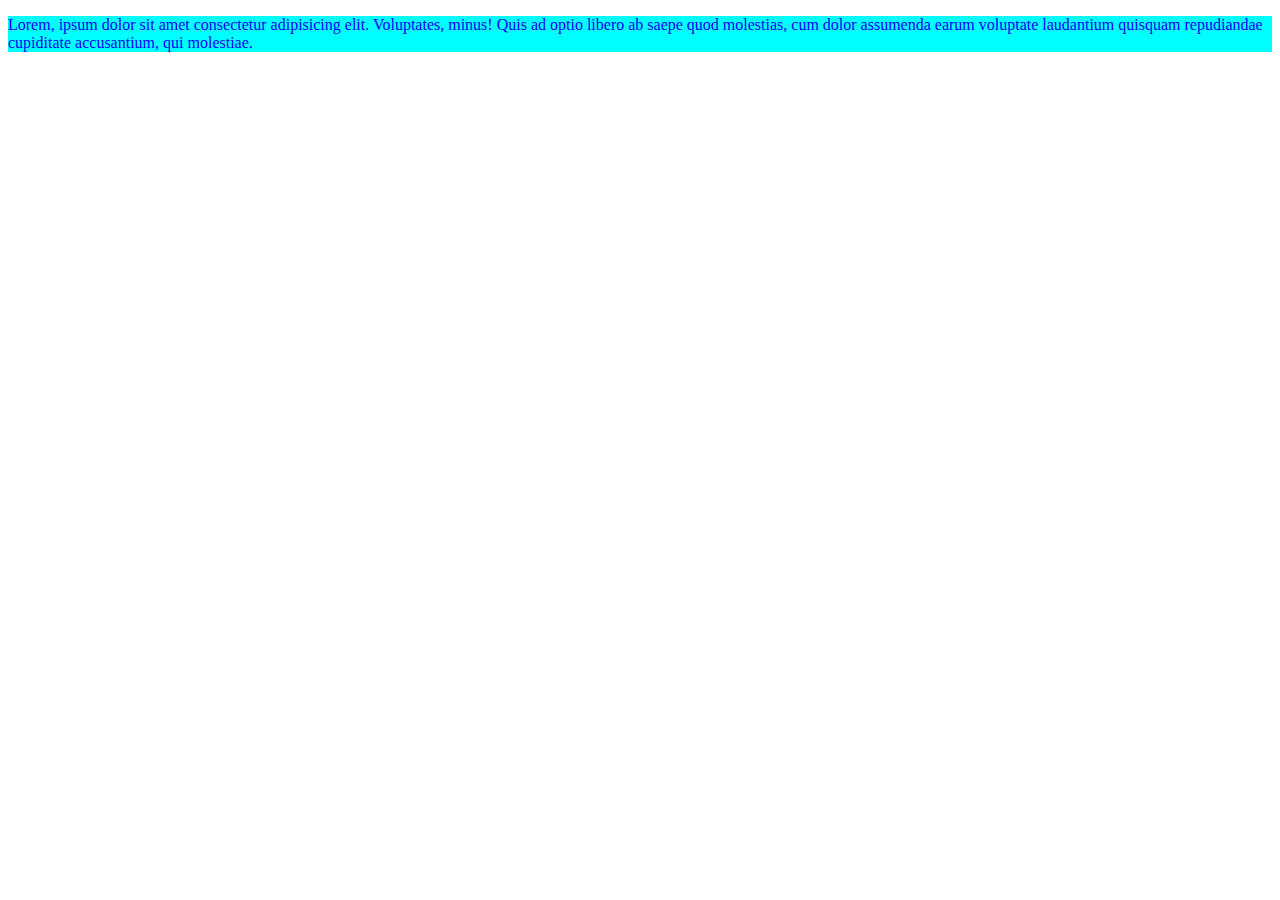
<file: CSS dersleri/index.html>
<!DOCTYPE html>
<html lang="en">
  <head>
    <meta charset="UTF-8" />
    <meta name="viewport" content="width=device-width, initial-scale=1.0" />
    <title>Document</title>
    <!--CSS i çağırma şekilleri 3 tanedir ve head in içinde çağırılır-->
    <!---1External CSS (harici stil sayfası)-->
    <!-- <link rel="stylesheet" href="styles.css" />-->
    <!--2) Internal CSS-->
    <!-- <style>
      p {
        background-color: aqua;
        color: blue;
      }
    </style> -->
    <!--3)Inline css ==> direk css i kullanacağım tag in içine yazmak-->
  </head>
  <body>
    <p style="background-color: aqua; color: blue">
      Lorem, ipsum dolor sit amet consectetur adipisicing elit. Voluptates,
      minus! Quis ad optio libero ab saepe quod molestias, cum dolor assumenda
      earum voluptate laudantium quisquam repudiandae cupiditate accusantium,
      qui molestiae.
    </p>
  </body>
</html>
</file>
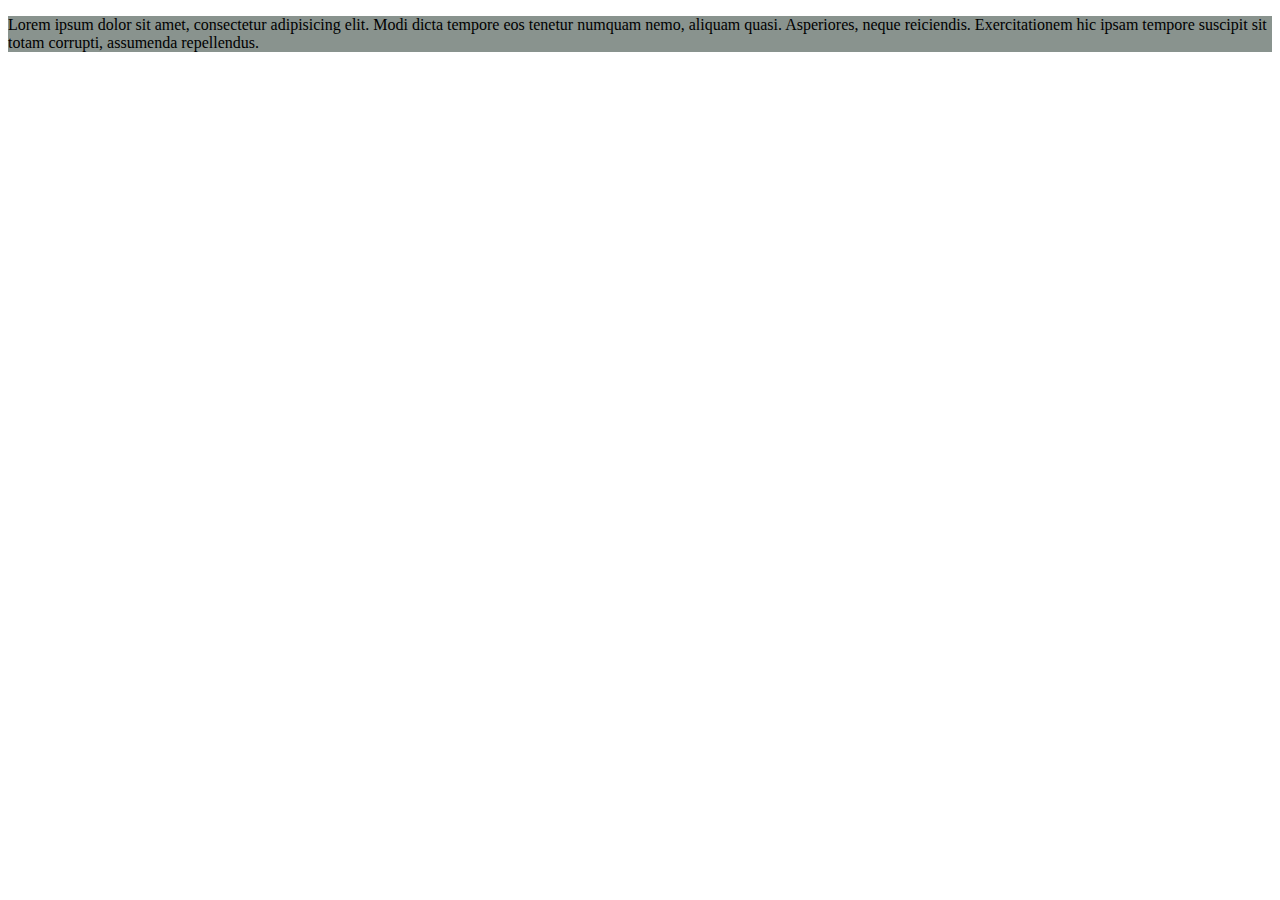
<file: CSS dersleri/renkler.html>
<!DOCTYPE html>
<html lang="tr">
  <head>
    <meta charset="UTF-8" />
    <meta name="viewport" content="width=device-width, initial-scale=1.0" />
    <title>Renkler</title>
    <style>
      #p1 {
        /* ÖN TANIMLI RENKLER İLE*/
        /* background-color: red; */

        /*RGB (RED,GREEN,BLUE) ile*/
        /*background-color: rgb(10, 50, 20);*/
        /* burda sırasıyla red,green,blue tolarını istiyor 0-255 arası */

        /*HEXADECIMAL*/
        /* background-color: #123456; */

        /* HSL (HUE,SATURATION,LIGHTNESS)/(RENK,DOYGUNLUK,AYDINLIK)*/
        /* background-color: hsl(50, 40%, 35%); */

        /*ALPHA ==>SEÇİLEN RENGİN OPAK MI SAYDAM MI OLMASINI BELİRLER*/
        background-color: rgba(
          20,
          40,
          30,
          0.5
        ); /*sondaki 1 tam getir demek 0.5 yarı opak  hsl de de hsla olarak yapılabilir*/
      }
    </style>
  </head>
  <body>
    <div>
      <p id="p1">
        Lorem ipsum dolor sit amet, consectetur adipisicing elit. Modi dicta
        tempore eos tenetur numquam nemo, aliquam quasi. Asperiores, neque
        reiciendis. Exercitationem hic ipsam tempore suscipit sit totam
        corrupti, assumenda repellendus.
      </p>
    </div>
  </body>
</html>
</file>
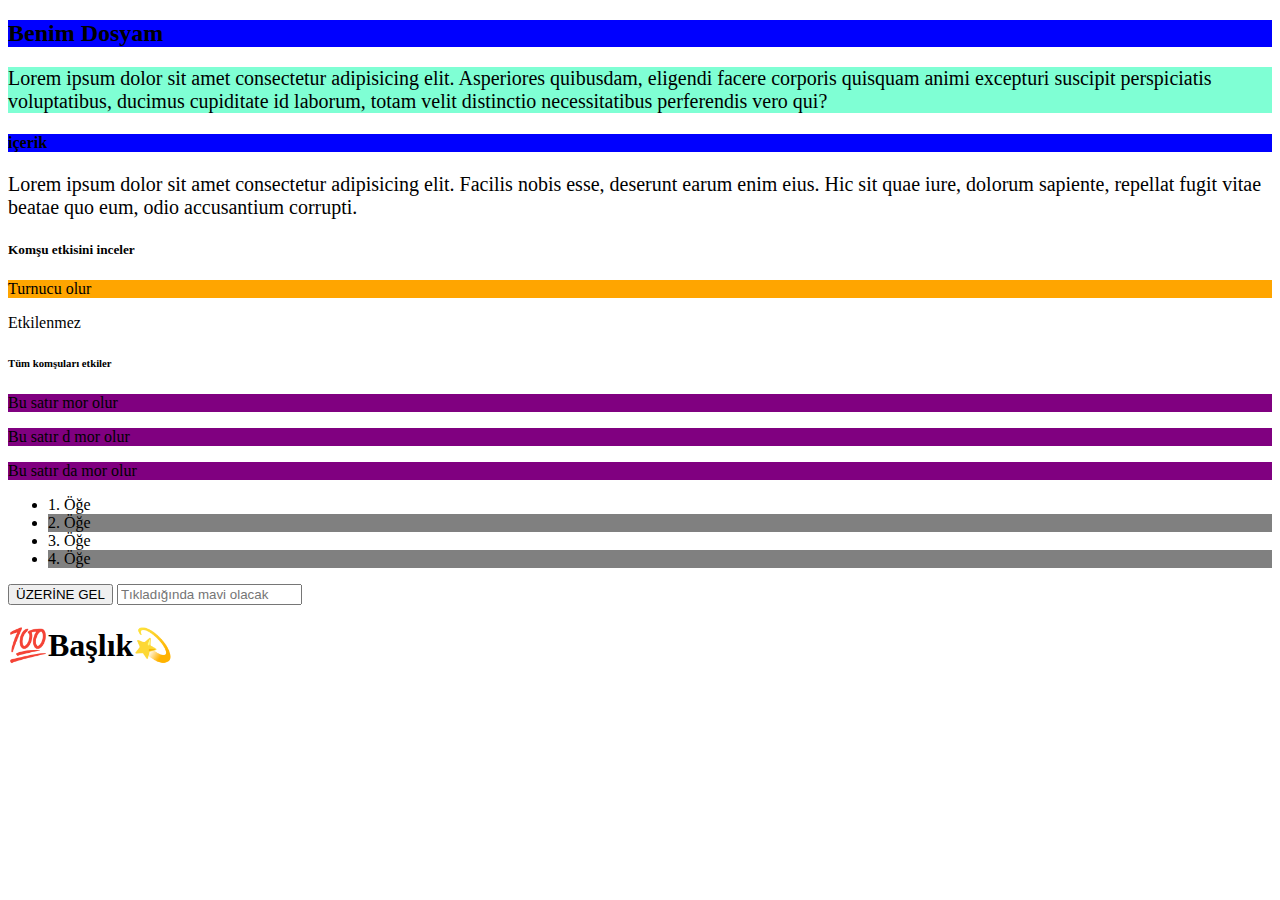
<file: CSS dersleri/Seciciler.html>
<!DOCTYPE html>
<html lang="en">
  <head>
    <meta charset="UTF-8" />
    <meta name="viewport" content="width=device-width, initial-scale=1.0" />
    <title>Temel-Seciciler</title>
    <link rel="stylesheet" href="Seciciler.css" />
  </head>
  <body>
    <h2>Benim Dosyam</h2>
    <!--class birden fazla değer için aynı kullanılabiliyor eğer aynı değişiklikleri de yapmak istiyorsam id yi bu şekilde kullanmak doğru olmaz-->
    <p id="p1" class="p1">
      Lorem ipsum dolor sit amet consectetur adipisicing elit. Asperiores
      quibusdam, eligendi facere corporis quisquam animi excepturi suscipit
      perspiciatis voluptatibus, ducimus cupiditate id laborum, totam velit
      distinctio necessitatibus perferendis vero qui?
    </p>
    <h4>içerik</h4>
    <p class="p1">
      Lorem ipsum dolor sit amet consectetur adipisicing elit. Facilis nobis
      esse, deserunt earum enim eius. Hic sit quae iure, dolorum sapiente,
      repellat fugit vitae beatae quo eum, odio accusantium corrupti.
    </p>
    <h5>Komşu etkisini inceler</h5>
    <p>Turnucu olur</p>
    <p>Etkilenmez</p>
    <h6>Tüm komşuları etkiler</h6>
    <p>Bu satır mor olur</p>
    <p>Bu satır d mor olur</p>
    <p>Bu satır da mor olur</p>

    <ul>
      <li>1. Öğe</li>
      <li>2. Öğe</li>
      <li>3. Öğe</li>
      <li>4. Öğe</li>
    </ul>
    <button>ÜZERİNE GEL</button>
    <input type="text" placeholder="Tıkladığında mavi olacak" />

    <h1>Başlık</h1>
  </body>
</html>
</file>
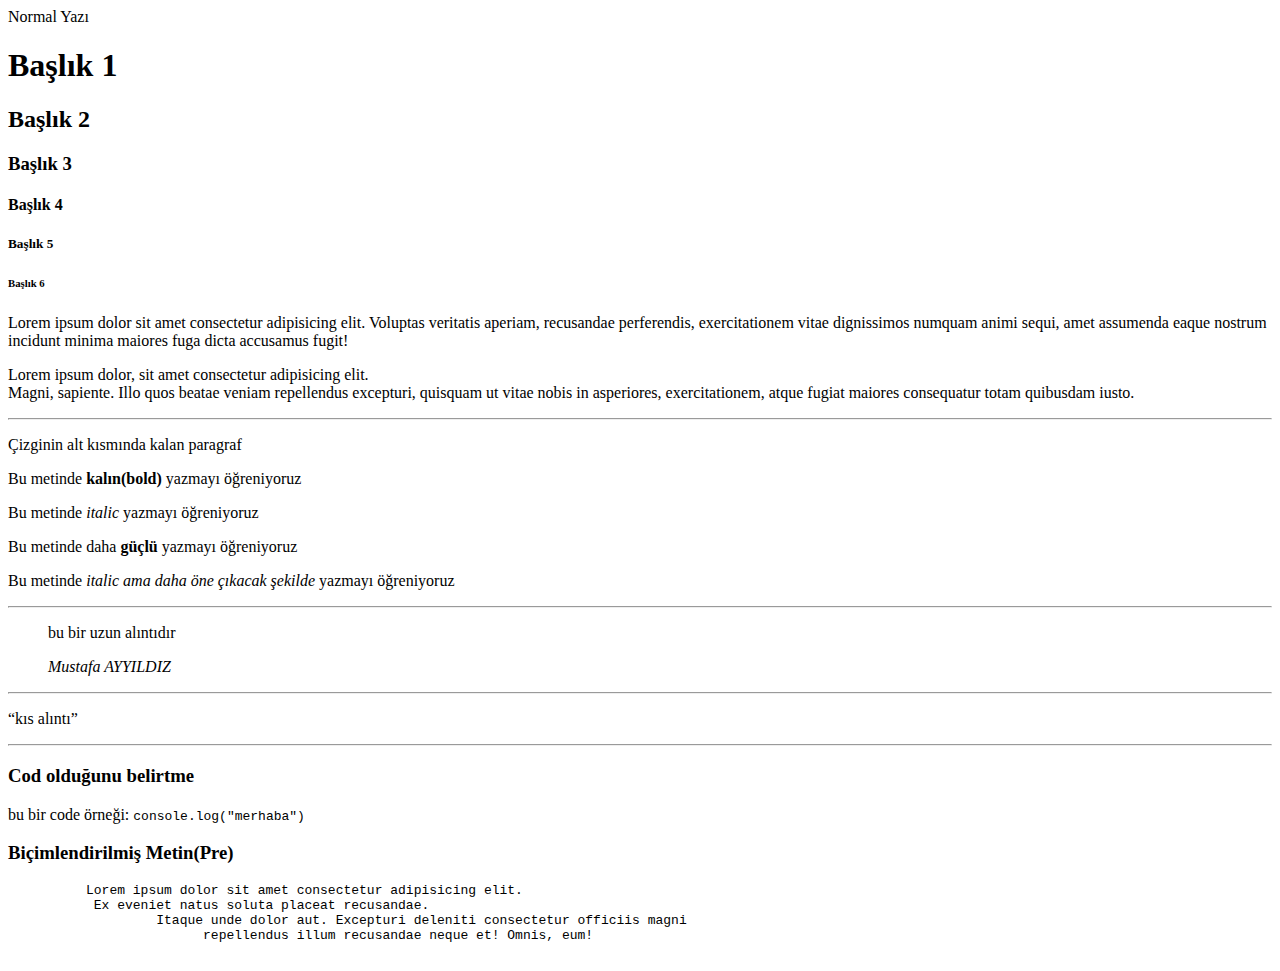
<file: Html_dosyaları/basis_tags.html>
<!DOCTYPE html>
<!--Document type-->
<html lang="tr">
  <!--dili belirlemek için-->
  <head>
    <!--  Head kısmında daha çok başlıklar logolar bulunur -->
    <meta charset="UTF-8" />
    <!-- türkçe destekli char seti-->
    <meta name="viewport" content="width=device-width, initial-scale=1.0" />
    <!--boyutlandırma-->
    <title>HTML Dersleri - Başlık Etiketleri</title>
  </head>
  <!--Body kısmında ise sitemze dair genelde gördüğümüz her şey burdadır -->
  <body>
    <div>
      Normal Yazı
      <!--Heading-->
      <h1>Başlık 1</h1>
      <h2>Başlık 2</h2>
      <h3>Başlık 3</h3>
      <h4>Başlık 4</h4>
      <h5>Başlık 5</h5>
      <h6>Başlık 6</h6>
    </div>
    <!--Paragraph-->
    <div>
      <p>
        Lorem ipsum dolor sit amet consectetur adipisicing elit. Voluptas
        veritatis aperiam, recusandae perferendis, exercitationem vitae
        dignissimos numquam animi sequi, amet assumenda eaque nostrum incidunt
        minima maiores fuga dicta accusamus fugit!
      </p>
      <!--LINE and DASH  "SATIR VE ÇİZGİ"-->
      <!--<br \> tagı sonrasında gelen paragrafı alt satıra geçirir kaç br kullanırsanız o kadar satır aşağı iner br:break-->
      <p>
        Lorem ipsum dolor, sit amet consectetur adipisicing elit.<br />
        Magni, sapiente. Illo quos beatae veniam repellendus excepturi, quisquam
        ut vitae nobis in asperiores, exercitationem, atque fugiat maiores
        consequatur totam quibusdam iusto.
      </p>
    </div>
    <hr \ />
    <div>
      <p>
        <!--<hr \>=horizontal bu da konulduğu yerde yatay bir çizgi (dash ) oluşturur-->

        Çizginin alt kısmında kalan paragraf
      </p>
      <!--TEXT FORMATİNG "METİN BİÇİMLENDİRME"-->
      <p>Bu metinde <b>kalın(bold)</b> yazmayı öğreniyoruz</p>
      <p>Bu metinde <i>italic</i> yazmayı öğreniyoruz</p>
      <!--SEO=SEARCH ENGİNE OPTİMİZASYON  YANİ AŞŞAĞIDAKİ SİSTEMLER YUKARIDAKİ TAGLARLA AYNI GÖREVİ GÖRÜYOR AMA TAG İN İÇİNE ALDIĞINIZ SÖZCÜĞÜ İNSANLAR NORMAL ARAMA MOTORUNDA ARARKEN DAHA GÖRÜNEBİLİR KILIYOR BU SAYEDE WEB SİTENİZ ÖN PLANA ÇIKMIŞ OLUYOR-->
      <p>Bu metinde daha <strong>güçlü</strong> yazmayı öğreniyoruz</p>
      <p>
        Bu metinde <em>italic ama daha öne çıkacak şekilde</em> yazmayı
        öğreniyoruz
      </p>
    </div>
    <hr \ />

    <!--SPECİFİC TEXT TYPES-->
    <!--blockquote uzun alıntı olduğunu belli eder **footer ın içinde **cite kimden alındığını gösterir ANCAK FOOTER <p></p> içinde kullanmamak daha uygundur-->
    <div>
      <blockquote>
        <p>bu bir uzun alıntıdır</p>
        <footer><cite>Mustafa AYYILDIZ</cite></footer>
      </blockquote>
      <hr \ />
      <!--<q> kısa alıntı için kullanılır-->
      <p><q>kıs alıntı</q></p>
    </div>
    <hr \ />
    <div>
      <h3>Cod olduğunu belirtme</h3>
      <!--<code> tagı ile sağlanır-->
      <p>bu bir code örneği: <code>console.log("merhaba")</code></p>
    </div>
    <div>
      <h3>Biçimlendirilmiş Metin(Pre)</h3>
      <!--<p> yerine <pre> tagını kullanırsak editörde yazdığımız text tarayıcıya aynen yansır-->
      <pre>
          Lorem ipsum dolor sit amet consectetur adipisicing elit.
           Ex eveniet natus soluta placeat recusandae. 
                   Itaque unde dolor aut. Excepturi deleniti consectetur officiis magni 
                         repellendus illum recusandae neque et! Omnis, eum!
        </pre
      >
    </div>
    <!--<div> TAGI BÖLÜMLERE AYIRMAK İÇİN KULLANILIR-->
  </body>
</html>
</file>
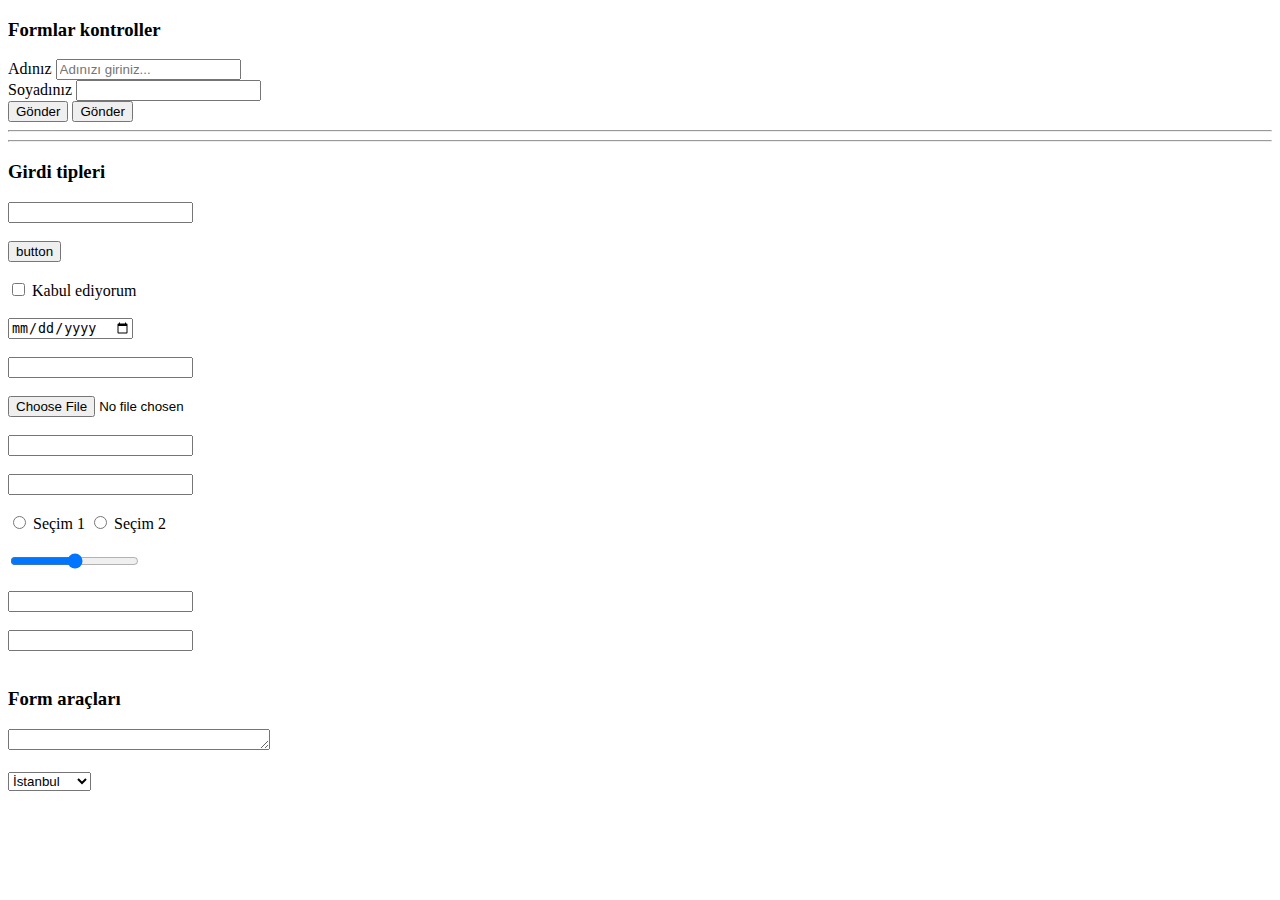
<file: Html_dosyaları/Formlar.html>
<!DOCTYPE html>
<html lang="tr">
  <head>
    <meta charset="UTF-8" />
    <meta name="viewport" content="width=device-width, initial-scale=1.0" />
    <title>Formlar</title>
  </head>
  <body>
    <div>
      <h3>Formlar kontroller</h3>
      <form action="\gideceğini belirlediğimiz yer" method="(get/post gibi)">
        <label for="">Adınız</label>
        <!--inputların doldurulması zorunlu olması için "required" kullanılır-->
        <input
          type="text"
          placeholder="Adınızı giriniz..."
          required
        /><!--placeholder yer tutucu-->
        <br \ />
        <label for="">Soyadınız</label>
        <input type="text" required />
        <br \ />
        <button>Gönder</button>
        <!-- type'ı submit yapınca gönderilecek bir input olduğunu algılıyor-->
        <input type="submit" value="Gönder" />
      </form>
    </div>
    <hr \ />
    <hr \ />
    <div>
      <h3>Girdi tipleri</h3>
      <form action="gidecek yer" method="post">
        <input type="text" />
        <br \ />
        <br \ />
        <input type="button" value="button" />
        <br \ />
        <br \ />
        <input
          type="checkbox"
          name="sozleşme"
          id="sozleşme"
        /><!--burdaki name ve id labela bastığımda da işaretlenmeyi sağlar ordaki for ayesinde-->
        <label for="sozleşme">Kabul ediyorum</label>
        <br \ /><br \ />
        <input type="date" name="" id="" />
        <br \ /><br \ />
        <input type="email" name="" id="" />
        <br \ /><br \ />
        <input type="file" name="" id="" />
        <br \ /><br \ />
        <input type="number" name="" id="" />
        <br \ /><br \ />
        <input type="password" name="" id="" />
        <br \ /><br \ />
        <input type="radio" name="seçim" id="seçim" />
        <label for="seçim">Seçim 1</label>
        <input type="radio" name="seçim" id="seçimm" />
        <label for="seçimm">Seçim 2</label>
        <br \ /><br \ />
        <input type="range" name="" id="" />
        <br \ /><br \ />
        <input type="search" name="" id="" />
        <br \ /><br \ />
        <input type="url" name="" id="" />
        <br \ />
        <br \ />
        <h3>Form araçları</h3>
        <!--yazmak istediğimiz paragrafın boyutunu ayarlayabiliriz-->
        <textarea name="" id="" cols="30" rows="1"></textarea>
        <br \ /><br \ />
        <select name="" id="">
          <option value="istanbul">İstanbul</option>
          <option value="ankara">Ankara</option>
          <option value="gaziantep">Gaziantep</option>
          <option value="sanliurfa">Şanlıurfa</option>
          <option value="konya">Konya</option>
        </select>
      </form>
    </div>
  </body>
</html>
</file>
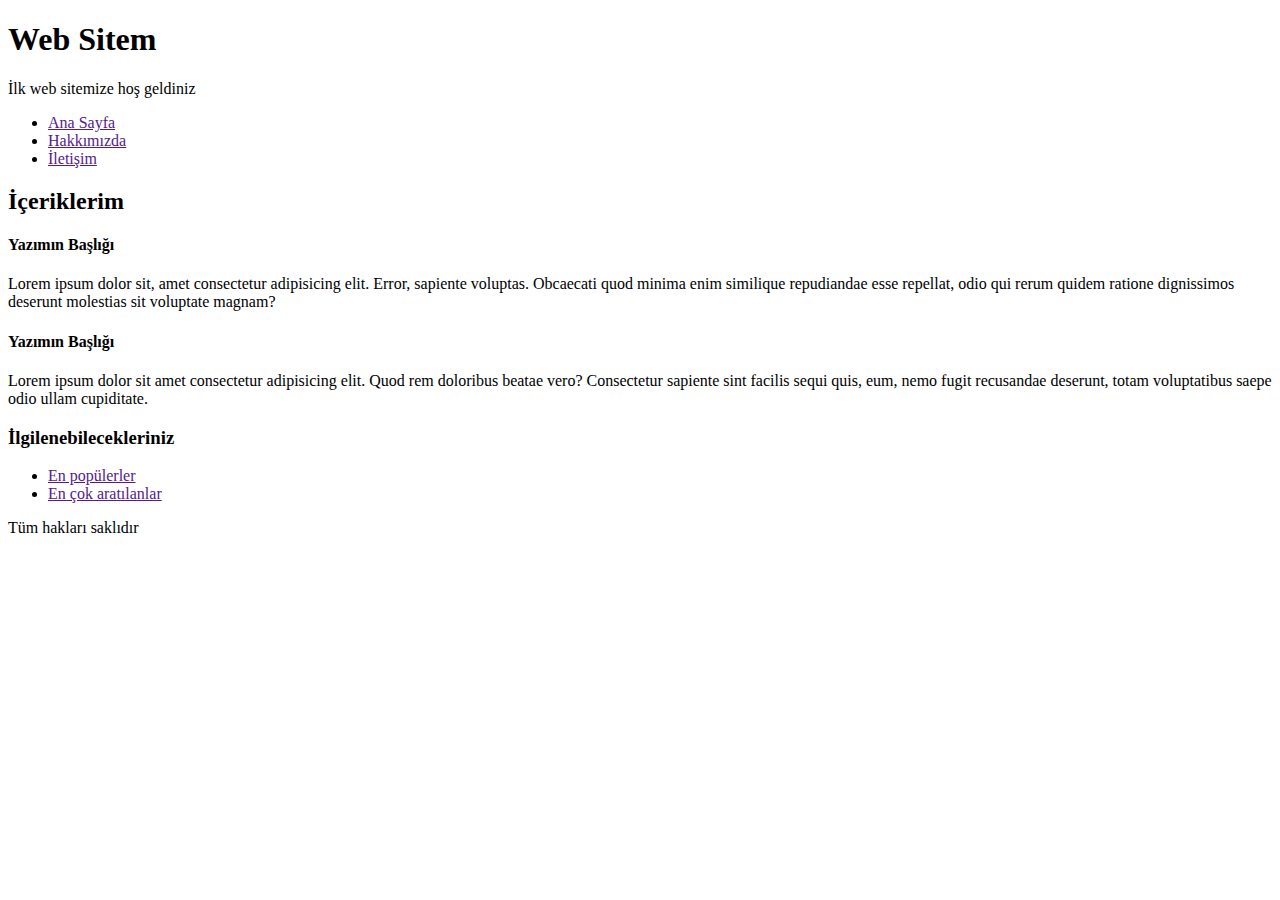
<file: Html_dosyaları/HTML5_Semantic_Tags.html>
<!DOCTYPE html>
<html lang="en">
  <head>
    <meta charset="UTF-8" />
    <meta name="viewport" content="width=device-width, initial-scale=1.0" />
    <title>Html5_Semantic_Tags</title>
    <!--SEO uyumlu olması için önemli-->
    <!--Normalde div ile bölümlere ayırdığımız yerleri daha spesifik tagler ile ayırma işlemidir-->
  </head>
  <body>
    <header>
      <!-- div yerine header kullanılabilir baş kısım için-->
      <h1>Web Sitem</h1>
      <p>İlk web sitemize hoş geldiniz</p>
    </header>
    <nav>
      <!-- burda da yönlendirmeler olduğu için nav tag ı kullanılabilir navigasyondan gelir-->
      <ul>
        <li><a href="">Ana Sayfa</a></li>
        <li><a href="">Hakkımızda</a></li>
        <li><a href="">İletişim</a></li>
      </ul>
    </nav>

    <section>
      <!--section kullanılabilir-->
      <h2>İçeriklerim</h2>
      <article>
        <!--article yani makale kullanılabilir-->
        <h4>Yazımın Başlığı</h4>
        <p>
          Lorem ipsum dolor sit, amet consectetur adipisicing elit. Error,
          sapiente voluptas. Obcaecati quod minima enim similique repudiandae
          esse repellat, odio qui rerum quidem ratione dignissimos deserunt
          molestias sit voluptate magnam?
        </p>
      </article>
      <article>
        <h4>Yazımın Başlığı</h4>
        <p>
          Lorem ipsum dolor sit amet consectetur adipisicing elit. Quod rem
          doloribus beatae vero? Consectetur sapiente sint facilis sequi quis,
          eum, nemo fugit recusandae deserunt, totam voluptatibus saepe odio
          ullam cupiditate.
        </p>
      </article>
    </section>
    <aside>
      <!--aside sağ tarafta kalan-->
      <h3>İlgilenebilecekleriniz</h3>
      <ul>
        <li><a href="">En popülerler</a></li>
        <li><a href="">En çok aratılanlar</a></li>
      </ul>
    </aside>
    <footer>
      <!-- en alta-->
      <p>Tüm hakları saklıdır</p>
    </footer>
  </body>
</html>
</file>
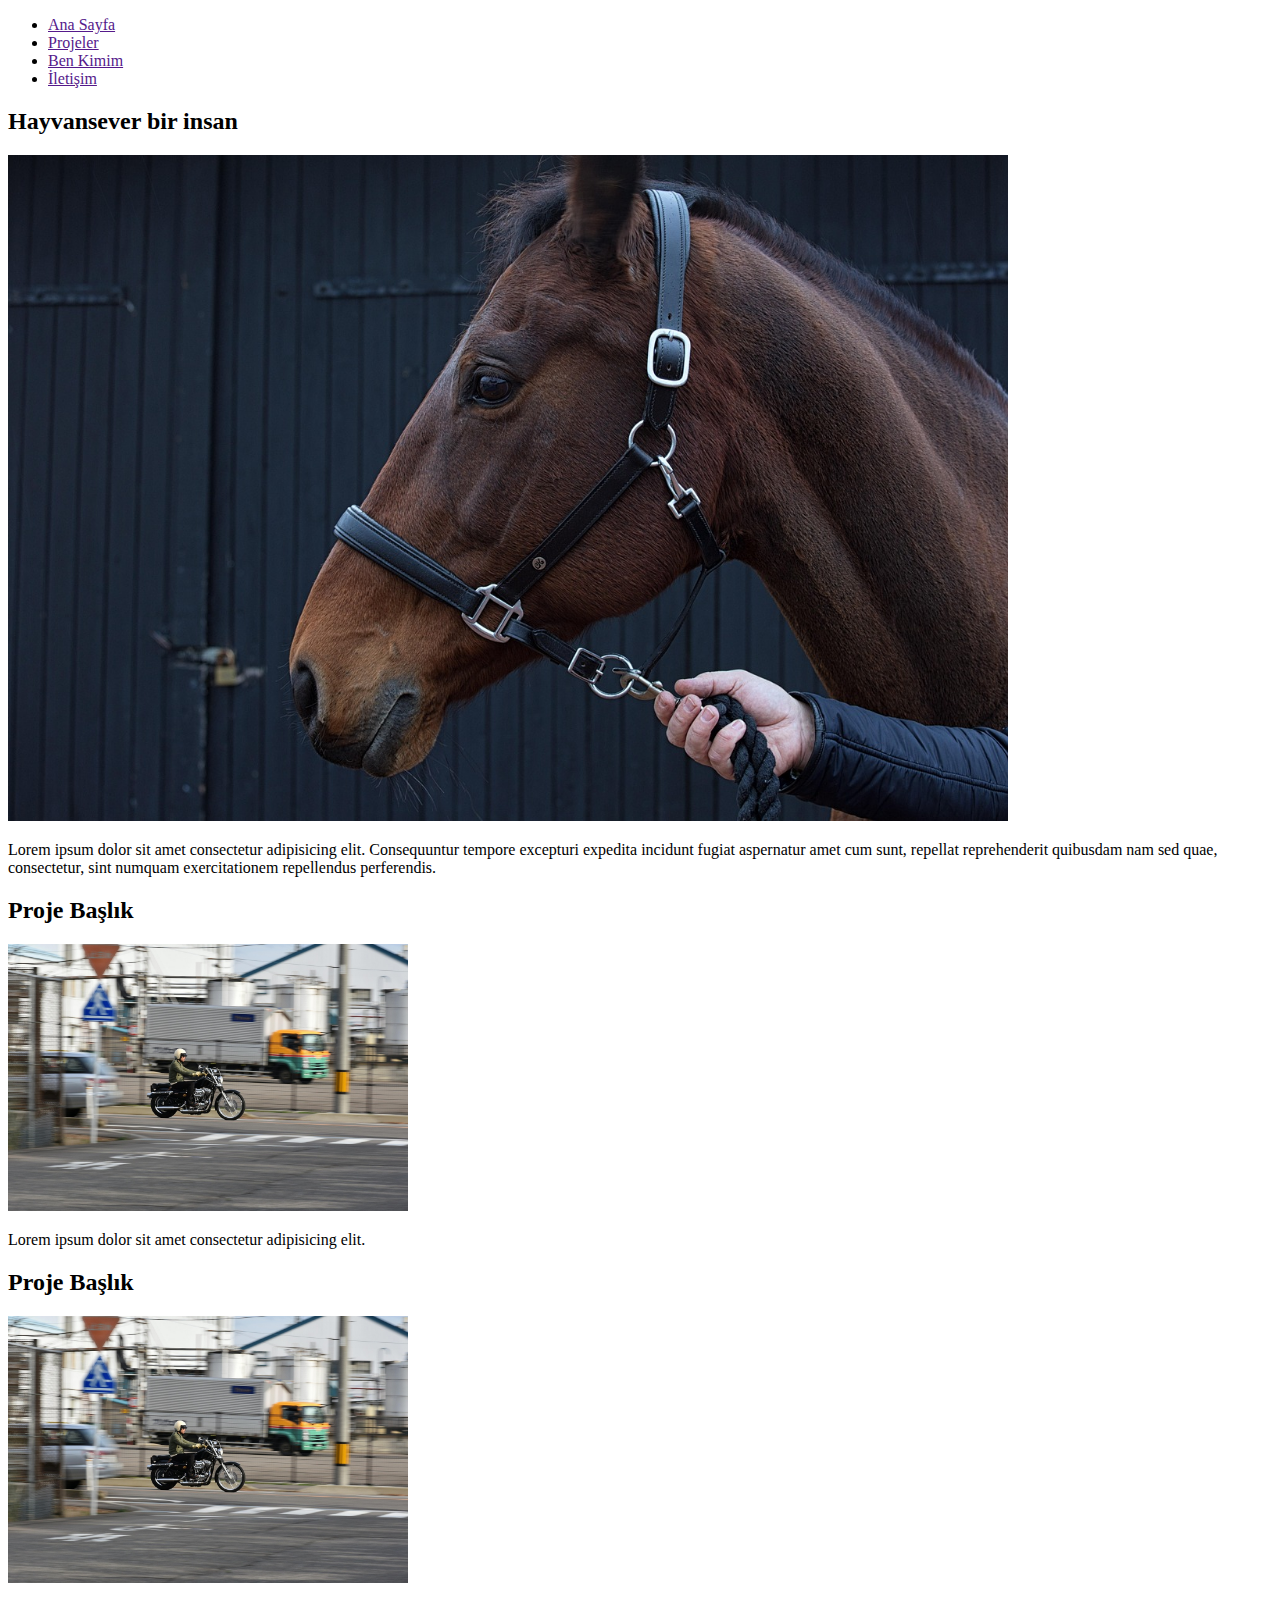
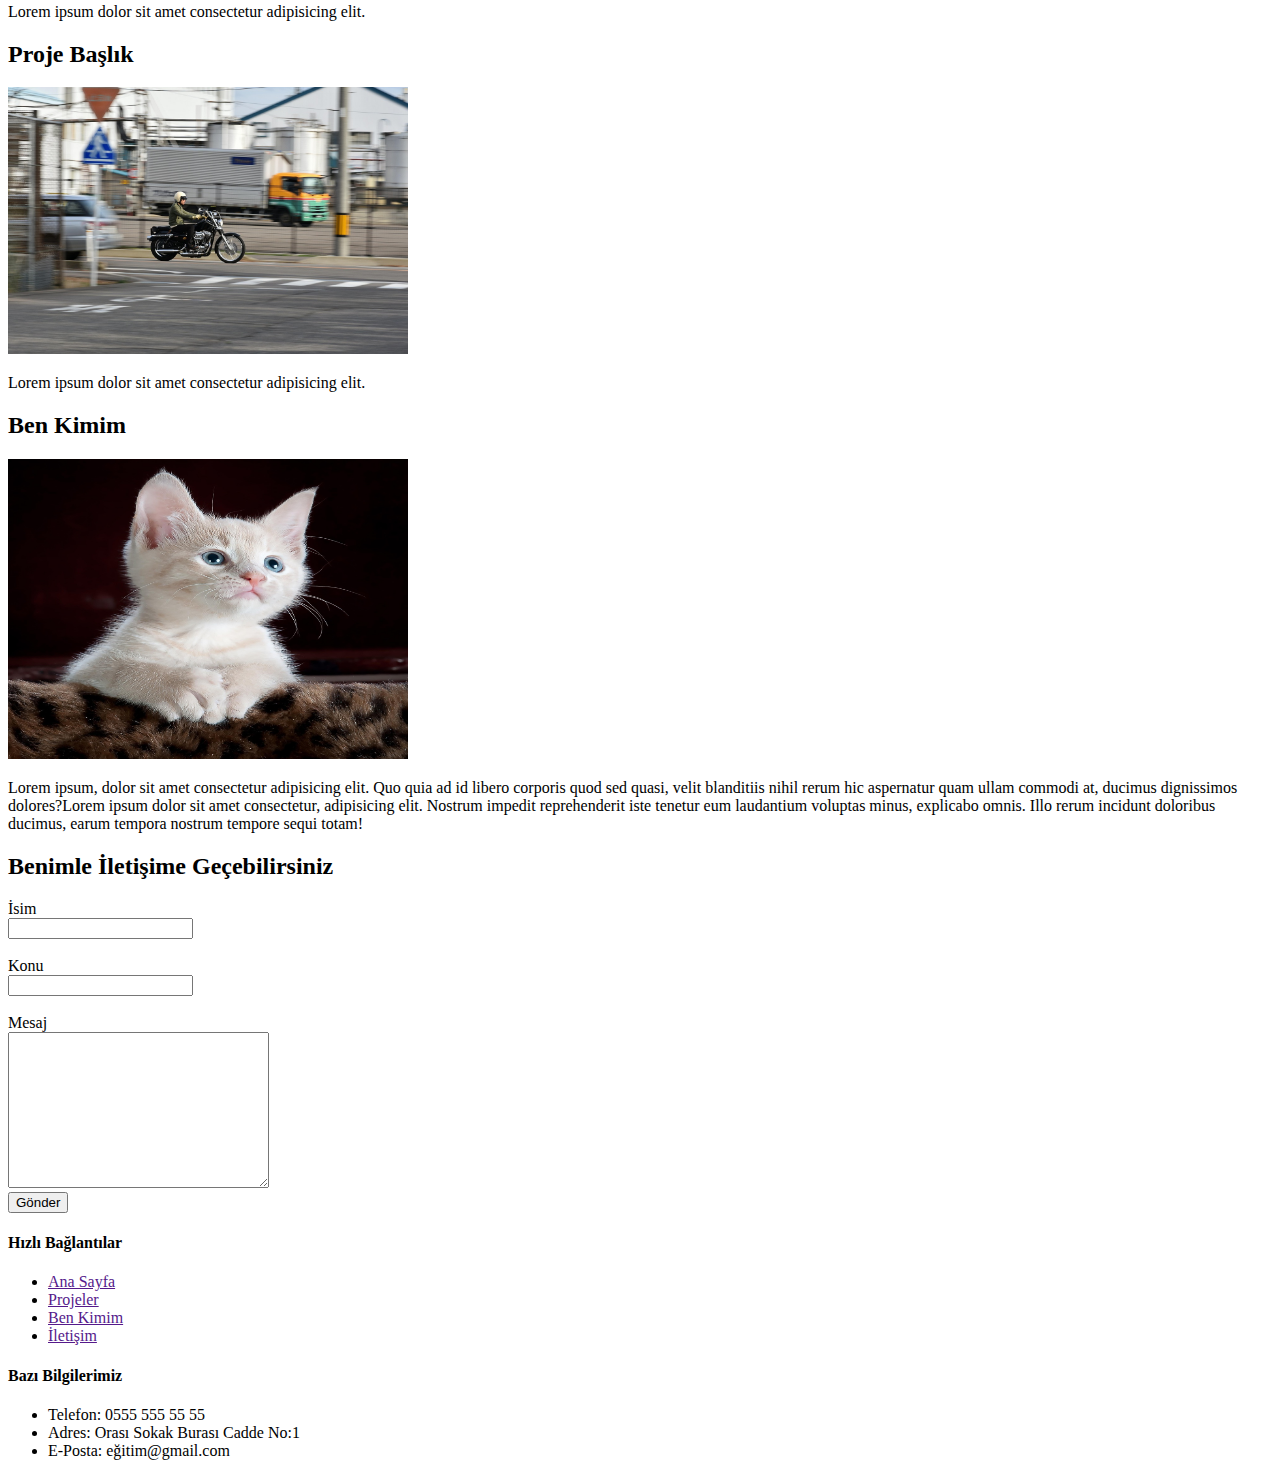
<file: Html_dosyaları/html_bitirme_projesi.html>
<!DOCTYPE html>
<html lang="tr">
  <head>
    <meta charset="UTF-8" />
    <meta name="viewport" content="width=device-width, initial-scale=1.0" />
    <title>html_bitirme_projesi</title>
    <meta name="description" content="bitirme projesi" />
    <meta name="keywords" content="html" />
  </head>
  <body>
    <nav>
      <ul>
        <li><a href="">Ana Sayfa</a></li>
        <li><a href="">Projeler</a></li>
        <li><a href="">Ben Kimim</a></li>
        <li><a href="">İletişim</a></li>
      </ul>
    </nav>
    <header>
      <h2><strong>Hayvansever bir insan</strong></h2>
    </header>
    <div>
      <img src="img/animal.jpg" width="1000" alt="hayvansever görseli" />
    </div>
    <article>
      <p>
        Lorem ipsum dolor sit amet consectetur adipisicing elit. Consequuntur
        tempore excepturi expedita incidunt fugiat aspernatur amet cum sunt,
        repellat reprehenderit quibusdam nam sed quae, consectetur, sint numquam
        exercitationem repellendus perferendis.
      </p>
    </article>
    <section>
      <div>
        <header><h2>Proje Başlık</h2></header>
        <img src="img/traffic.jpg" width="400" alt="traffic image" />
        <p>Lorem ipsum dolor sit amet consectetur adipisicing elit.</p>
      </div>
      <div>
        <header><h2>Proje Başlık</h2></header>
        <img src="img/traffic.jpg" width="400" alt="traffic image" />
        <p>Lorem ipsum dolor sit amet consectetur adipisicing elit.</p>
      </div>
      <div>
        <header><h2>Proje Başlık</h2></header>
        <img src="img/traffic.jpg" width="400" alt="traffic image" />
        <p>Lorem ipsum dolor sit amet consectetur adipisicing elit.</p>
      </div>
    </section>
    <section>
      <header><h2>Ben Kimim</h2></header>
      <img src="img/cat.jpg" width="400" height="300" alt="cat's image" />
      <article>
        <p>
          Lorem ipsum, dolor sit amet consectetur adipisicing elit. Quo quia ad
          id libero corporis quod sed quasi, velit blanditiis nihil rerum hic
          aspernatur quam ullam commodi at, ducimus dignissimos dolores?Lorem
          ipsum dolor sit amet consectetur, adipisicing elit. Nostrum impedit
          reprehenderit iste tenetur eum laudantium voluptas minus, explicabo
          omnis. Illo rerum incidunt doloribus ducimus, earum tempora nostrum
          tempore sequi totam!
        </p>
      </article>
    </section>
    <section>
      <header>
        <h2>Benimle İletişime Geçebilirsiniz</h2>
      </header>
      <div>
        <form action="#" method="post">
          <label for="name">İsim</label>
          <br \ />
          <input type="text" id="name" name="name" />
          <br \ /><br \ />
          <label for="subject">Konu</label>
          <br \ />
          <input type="text" id="subject" name="subject" />
          <br \ /><br \ />
          <label for="message">Mesaj</label>
          <br \ />
          <textarea id="message" name="message" cols="30" rows="10"></textarea>
          <br \ />

          <button type="submit">Gönder</button>
        </form>
      </div>
    </section>
    <section>
      <header>
        <h4>Hızlı Bağlantılar</h4>
      </header>
      <nav>
        <ul>
          <li class="menu-item"><a href="">Ana Sayfa</a></li>
          <li class="menu-item"><a href="">Projeler</a></li>
          <li class="menu-item"><a href="">Ben Kimim</a></li>
          <li class="menu-item"><a href="">İletişim</a></li>
        </ul>
      </nav>
    </section>
    <section class="Rigth-area">
      <header>
        <h4>Bazı Bilgilerimiz</h4>
      </header>
      <ul>
        <li class="menu-item">Telefon: 0555 555 55 55</li>
        <li class="menu-item">Adres: Orası Sokak Burası Cadde No:1</li>
        <li class="menu-item">E-Posta: eğitim@gmail.com</li>
      </ul>
    </section>
  </body>
</html>
</file>
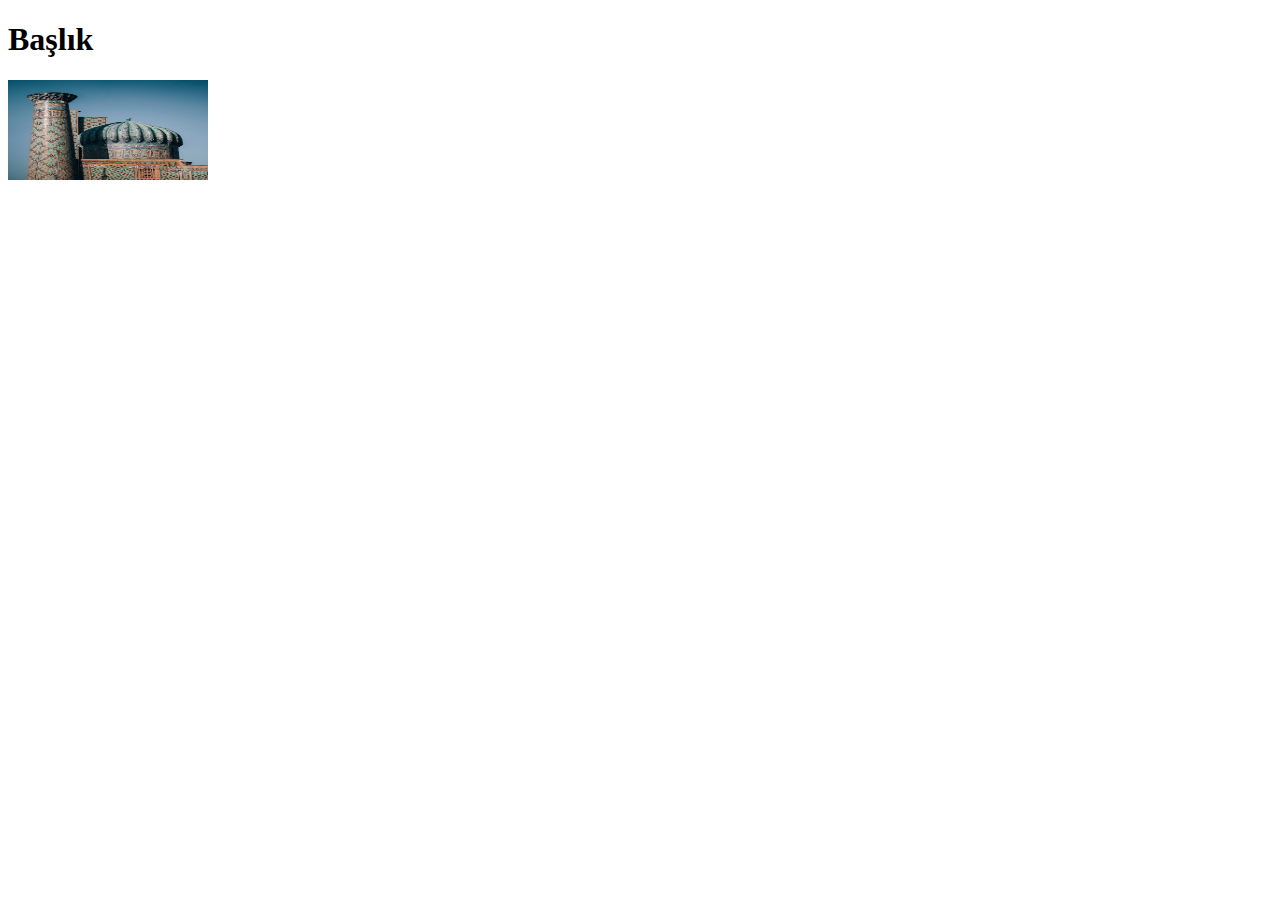
<file: Html_dosyaları/html_SEO.html>
<!DOCTYPE html>
<html lang="en">
  <head>
    <meta charset="UTF-8" />
    <meta name="viewport" content="width=device-width, initial-scale=1.0" />
    <!--HEADİN İÇİNDEKİLER-->
    <title>SEO</title>
    <!--TİTLE-->
    <meta name="description" content="HTML de SEO önemi" />
    <!--DESCRİPTİON-->
    <meta name="keywords" content="HTML,SEO,Tag,Learning" />
    <!--KEYWORDS-->
  </head>
  <!--BODYNİN İÇİNDEKİLER-->
  <body>
    <!--SADECE BİR BÜYÜK BAŞLIK h1 OLMALI-->
    <h1>Başlık</h1>
    <!--LİNKLER OKUNABİLİR OLMALI-->
    <a href="https://www.google.com"></a>
    <!--RESİM GİBİ ÖGELER EKLERKEN alt KISMINA DÜZGÜN BİR AÇIKLAMA EKLEMELİYİZ-->
    <img
      src="img/samarkand.jpg"
      width="200"
      height="100"
      alt="Samarkand resmi"
    />
  </body>
</html>
</file>
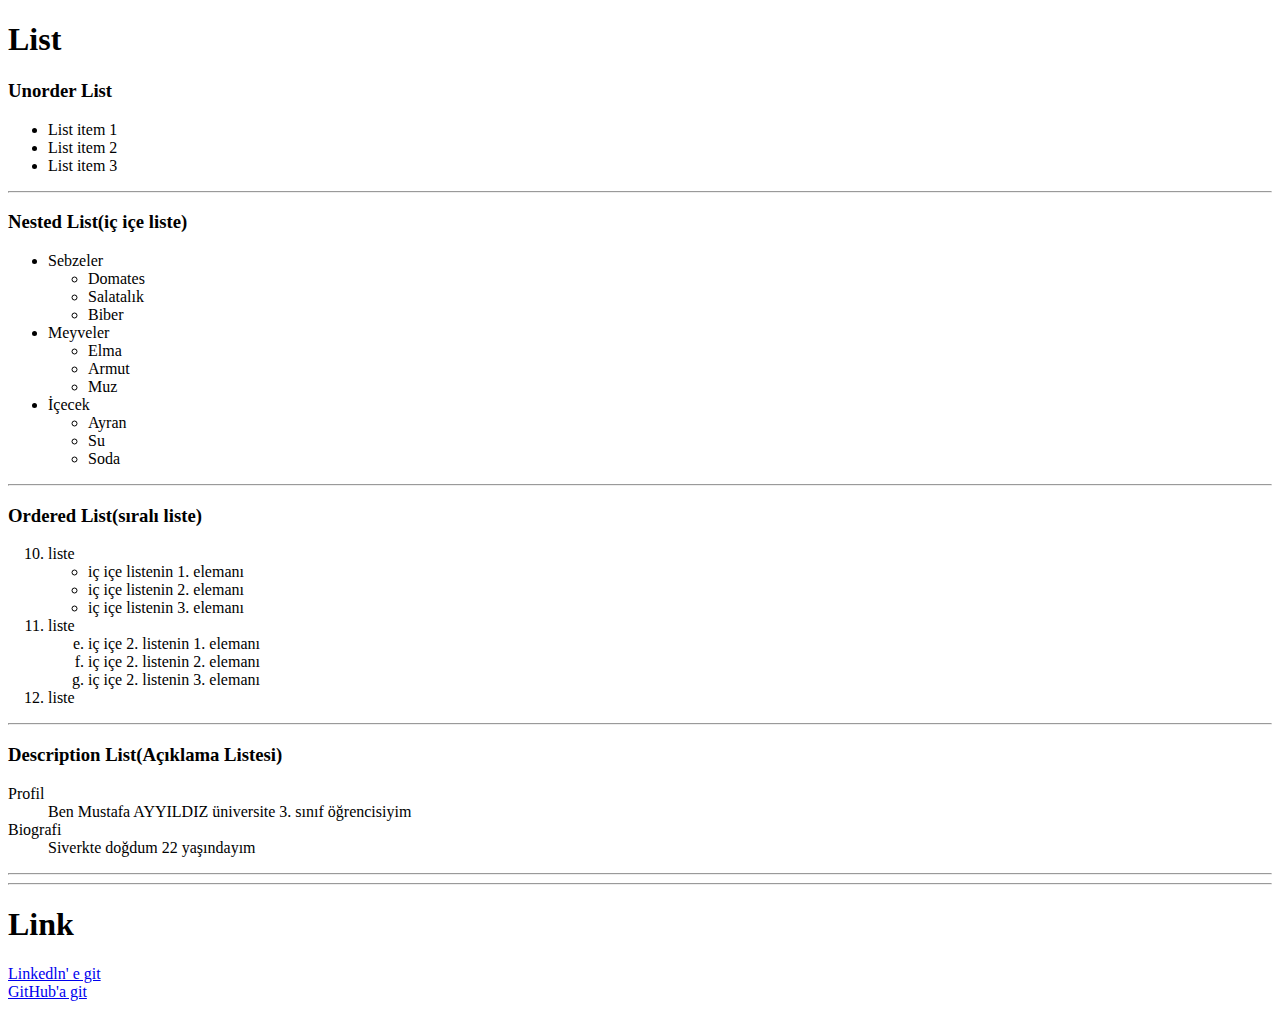
<file: Html_dosyaları/lists&links.html>
<!DOCTYPE html>
<html lang="tr">
  <head>
    <meta charset="UTF-8" />
    <meta name="viewport" content="width=device-width, initial-scale=1.0" />
    <title>List&Links</title>
  </head>
  <body>
    <h1>List</h1>
    <div>
      <h3>Unorder List</h3>
      <!--<ul> tagı unorder list demek sırasız liste yapmaya yarar yani-->
      <ul>
        <!--circle/disc/square-->
        <!--burda liste elemanlarının yanında madde belirten işareti kendimiz type nı değiştirebiliyoruz hiç karışmasak disc olarak kendi atıyor-->
        <!--<li> list item demek listwnin elemanları bunun içine yazılır-->
        <li>List item 1</li>
        <li>List item 2</li>
        <li>List item 3</li>
      </ul>
    </div>
    <hr \ />
    <div>
      <h3>Nested List(iç içe liste)</h3>
      <ul>
        <li>
          Sebzeler
          <ul>
            <li>Domates</li>
            <li>Salatalık</li>
            <li>Biber</li>
          </ul>
        </li>
        <li>
          Meyveler
          <ul>
            <li>Elma</li>
            <li>Armut</li>
            <li>Muz</li>
          </ul>
        </li>
        <li>
          İçecek
          <ul>
            <li>Ayran</li>
            <li>Su</li>
            <li>Soda</li>
          </ul>
        </li>
      </ul>
    </div>
    <hr \ />
    <div>
      <h3>Ordered List(sıralı liste)</h3>
      <!-- <ol> kullanacağız-->
      <ol start="10">
        <!--type ve start noktasını kendimiz belirleyebilirz-->
        <!--iç içe liste oluşturabiliriz hatta iç içe sıralı veya sırasız farketmeksizin oluşturabiliriz-->
        <li>
          liste
          <ul>
            <li>iç içe listenin 1. elemanı</li>
            <li>iç içe listenin 2. elemanı</li>
            <li>iç içe listenin 3. elemanı</li>
          </ul>
        </li>
        <li>
          liste
          <ol type="a" start="5">
            <!-- eğer harfleri kullanıp ama a dan değil de e den başlasın falan istiyorsam alfabedeki sırasına göre start ı belirleyeceğim-->
            <li>iç içe 2. listenin 1. elemanı</li>
            <li>iç içe 2. listenin 2. elemanı</li>
            <li>iç içe 2. listenin 3. elemanı</li>
          </ol>
        </li>
        <li>liste</li>
      </ol>
    </div>
    <hr \ />
    <div>
      <h3>Description List(Açıklama Listesi)</h3>
      <dl>
        <!--<dl> description list-->
        <dt>Profil</dt>
        <!--description term açıklamanın başlığı gibi-->
        <dd>Ben Mustafa AYYILDIZ üniversite 3. sınıf öğrencisiyim</dd>
        <!--<dd> description detail detaylar yani-->
        <dt>Biografi</dt>
        <dd>Siverkte doğdum 22 yaşındayım</dd>
      </dl>
    </div>
    <hr \ />
    <hr \ />
    <div>
      <h1>Link</h1>
      <!-- <a> etiketini kullanırız-->
      <a
        href="https://www.linkedin.com/in/mustafa-ayy%C4%B1ld%C4%B1z-bb9741275/"
        >Linkedln' e git</a
      ><br \ /><!--eğer böyle yparsam direk aynı sekmede o sayfayı açar-->
      <a target="_blank" href="https://github.com/Mstfayldz">GitHub'a git</a
      ><!--target kullanırsak başka segmede bu linki açar-->
    </div>
  </body>
</html>
</file>
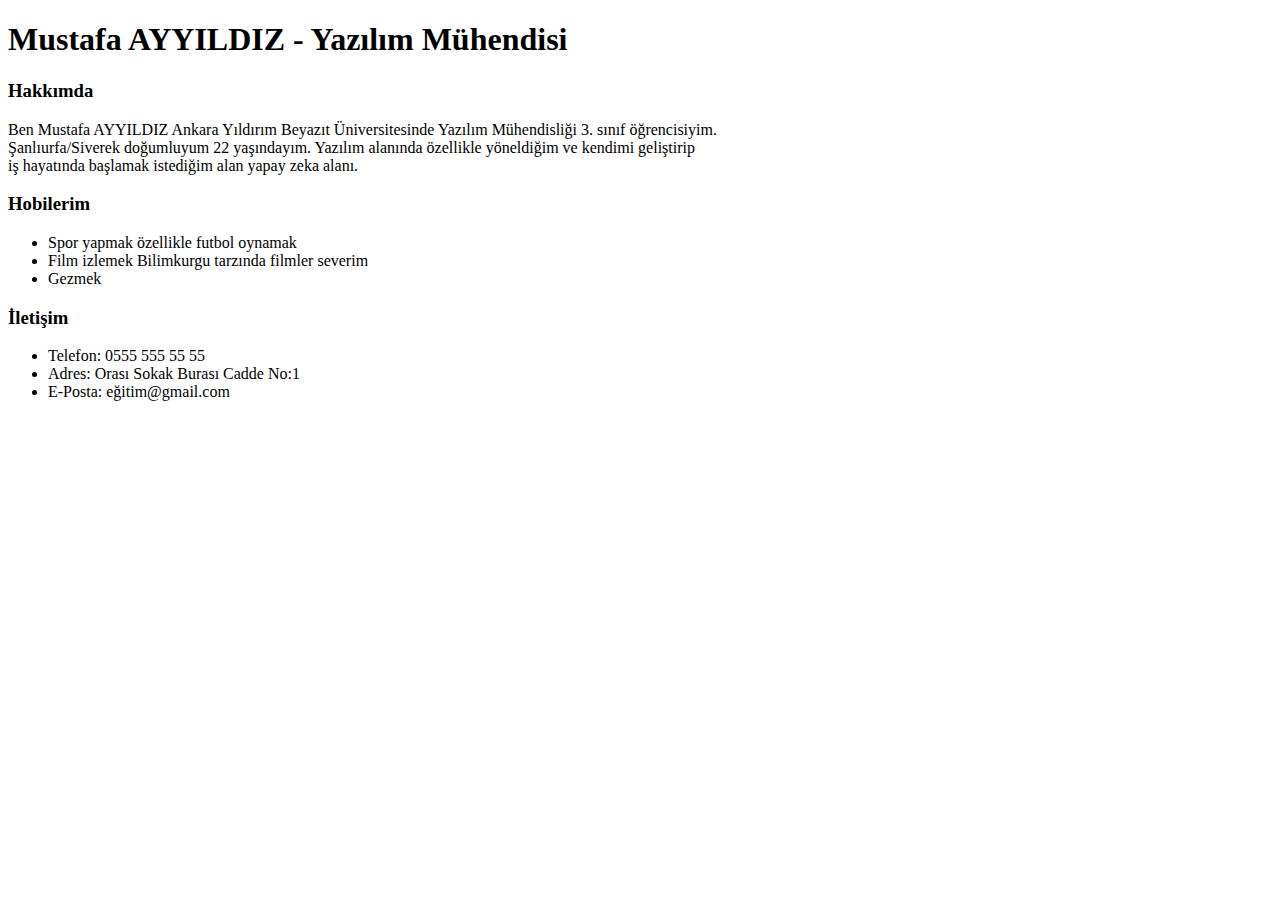
<file: Html_dosyaları/Project1.html>
<!DOCTYPE html>
<html lang="tr">
  <head>
    <meta charset="UTF-8" />
    <meta name="viewport" content="width=device-width, initial-scale=1.0" />
    <title>Project1</title>
    <meta
      name="description"
      content="Genel öğrendiklerimle proje1 i yapıyroum"
    />
  </head>
  <body>
    <header>
      <h1>Mustafa AYYILDIZ - Yazılım Mühendisi</h1>
    </header>
    <section>
      <h3>Hakkımda</h3>
      <p>
        Ben Mustafa AYYILDIZ Ankara Yıldırım Beyazıt Üniversitesinde Yazılım
        Mühendisliği 3. sınıf öğrencisiyim.<br \ />
        Şanlıurfa/Siverek doğumluyum 22 yaşındayım. Yazılım alanında özellikle
        yöneldiğim ve kendimi geliştirip <br \ />
        iş hayatında başlamak istediğim alan yapay zeka alanı.
      </p>
    </section>
    <section>
      <h3>Hobilerim</h3>
      <ul>
        <li>Spor yapmak özellikle futbol oynamak</li>
        <li>Film izlemek Bilimkurgu tarzında filmler severim</li>
        <li>Gezmek</li>
      </ul>
    </section>
    <section>
      <h3>İletişim</h3>
      <ul>
        <li class="menu-item">Telefon: 0555 555 55 55</li>
        <li class="menu-item">Adres: Orası Sokak Burası Cadde No:1</li>
        <li class="menu-item">E-Posta: eğitim@gmail.com</li>
      </ul>
    </section>
  </body>
</html>
</file>
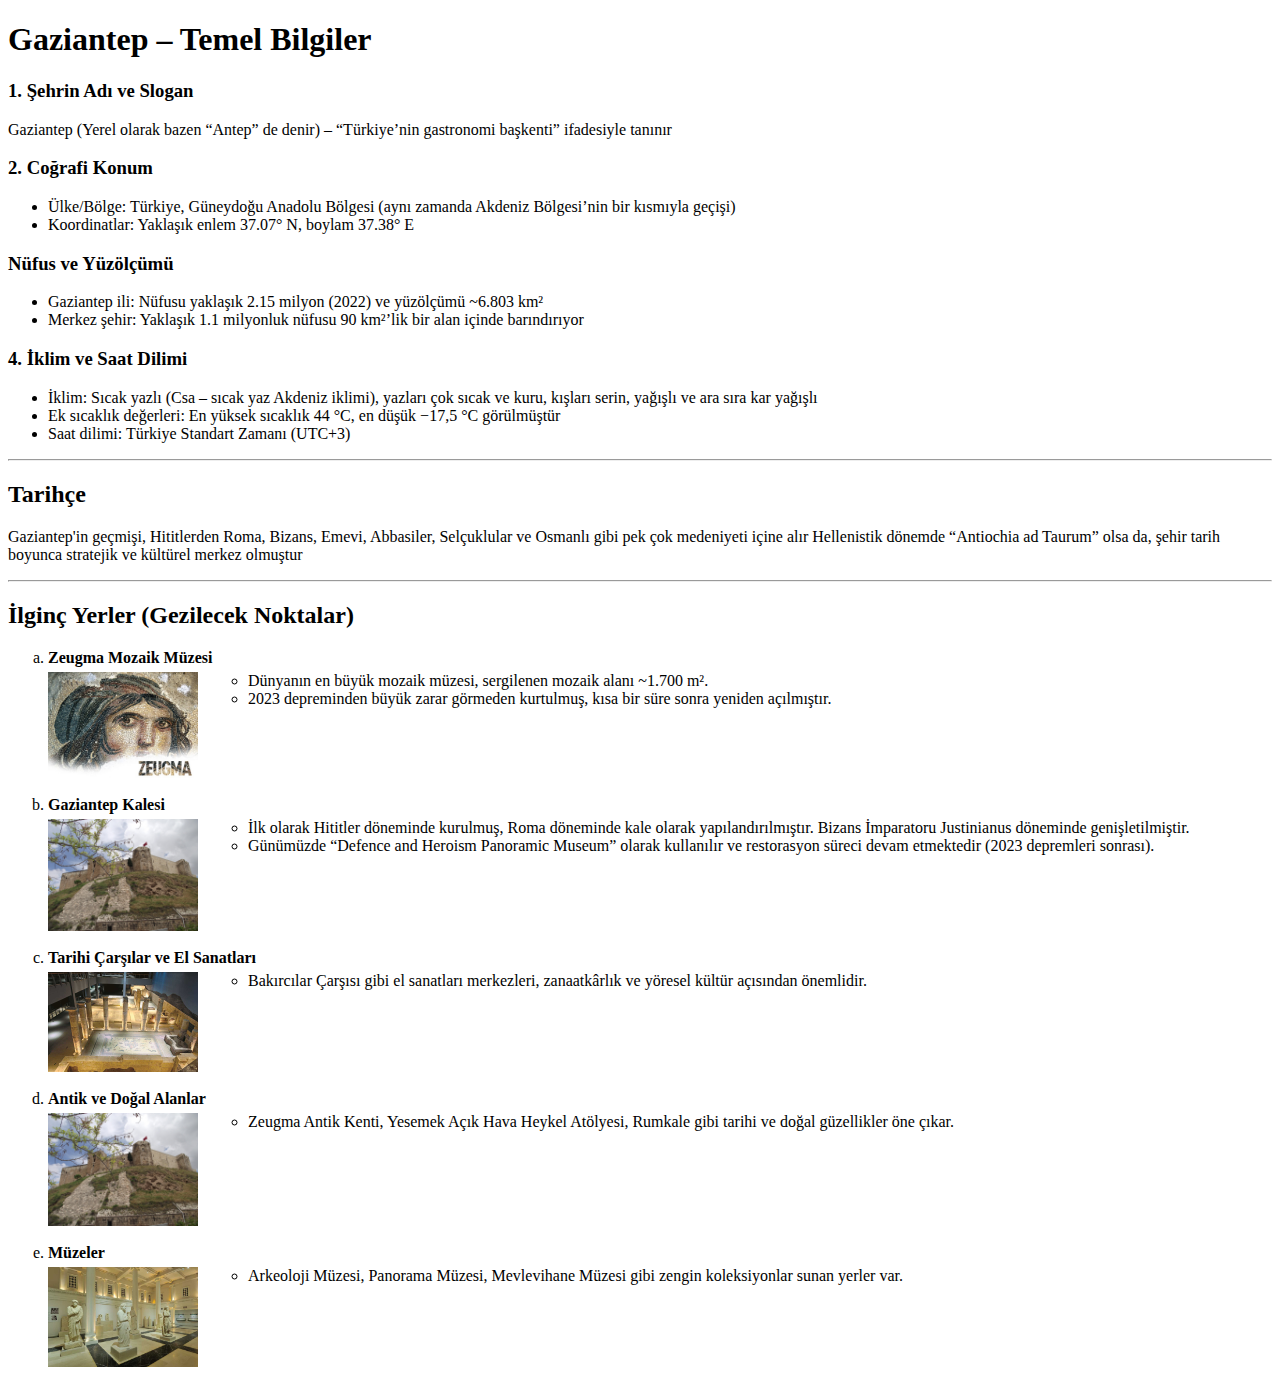
<file: Html_dosyaları/project2.html>
<!DOCTYPE html>
<html lang="tr">
  <head>
    <meta charset="UTF-8" />
    <meta name="viewport" content="width=device-width, initial-scale=1.0" />
    <title>Gaziantep</title>
    <meta
      name="description"
      content="Gaziantep şehri hakkında kısa bilgilendirme"
    />
  </head>
  <body>
    <header>
      <h1>Gaziantep – Temel Bilgiler</h1>
    </header>
    <section>
      <h3>1. Şehrin Adı ve Slogan</h3>
      <p>
        Gaziantep (Yerel olarak bazen “Antep” de denir) – “Türkiye’nin
        gastronomi başkenti” ifadesiyle tanınır
      </p>
    </section>
    <section>
      <h3>2. Coğrafi Konum</h3>
      <ul>
        <li>
          Ülke/Bölge: Türkiye, Güneydoğu Anadolu Bölgesi (aynı zamanda Akdeniz
          Bölgesi’nin bir kısmıyla geçişi)
        </li>
        <li>Koordinatlar: Yaklaşık enlem 37.07° N, boylam 37.38° E</li>
      </ul>
    </section>
    <section>
      <h3>Nüfus ve Yüzölçümü</h3>
      <ul>
        <li>
          Gaziantep ili: Nüfusu yaklaşık 2.15 milyon (2022) ve yüzölçümü ~6.803
          km²
        </li>
        <li>
          Merkez şehir: Yaklaşık 1.1 milyonluk nüfusu 90 km²’lik bir alan içinde
          barındırıyor
        </li>
      </ul>
    </section>
    <section>
      <h3>4. İklim ve Saat Dilimi</h3>
      <ul>
        <li>
          İklim: Sıcak yazlı (Csa – sıcak yaz Akdeniz iklimi), yazları çok sıcak
          ve kuru, kışları serin, yağışlı ve ara sıra kar yağışlı
        </li>
        <li>
          Ek sıcaklık değerleri: En yüksek sıcaklık 44 °C, en düşük −17,5 °C
          görülmüştür
        </li>
        <li>Saat dilimi: Türkiye Standart Zamanı (UTC+3)</li>
      </ul>
    </section>
    <hr \ />
    <section>
      <h2>Tarihçe</h2>
      <p>
        Gaziantep'in geçmişi, Hititlerden Roma, Bizans, Emevi, Abbasiler,
        Selçuklular ve Osmanlı gibi pek çok medeniyeti içine alır Hellenistik
        dönemde “Antiochia ad Taurum” olsa da, şehir tarih boyunca stratejik ve
        kültürel merkez olmuştur
      </p>
    </section>
    <hr \ />
    <section>
      <h2>İlginç Yerler (Gezilecek Noktalar)</h2>
      <ol type="a">
        <li>
          <strong>Zeugma Mozaik Müzesi</strong>
          <div
            style="
              display: flex;
              align-items: flex-start;
              gap: 10px;
              margin-top: 5px;
            "
          >
            <img src="img2/zeugma.jpg" alt="Antep Zeugma Müzesi" width="150" />
          <ul>
            <li>
              Dünyanın en büyük mozaik müzesi, sergilenen mozaik alanı ~1.700
              m².
            </li>
            <li>
              2023 depreminden büyük zarar görmeden kurtulmuş, kısa bir süre
              sonra yeniden açılmıştır.
            </li>
          </ul>
        </li>
        <br \>
        <li>
          <strong>Gaziantep Kalesi</strong>
          <div
            style="
              display: flex;
              align-items: flex-start;
              gap: 10px;
              margin-top: 5px;
            "
          >
            <img src="img2/antepkalesi.jpg" alt="Antep Kalesi" width="150" />
            <ul>
              <li>
                İlk olarak Hititler döneminde kurulmuş, Roma döneminde kale
                olarak yapılandırılmıştır. Bizans İmparatoru Justinianus
                döneminde genişletilmiştir.
              </li>
              <li>
                Günümüzde “Defence and Heroism Panoramic Museum” olarak
                kullanılır ve restorasyon süreci devam etmektedir (2023
                depremleri sonrası).
              </li>
            </ul>
          </div>
        </li><br \>
        <li>
          <strong>Tarihi Çarşılar ve El Sanatları</strong>
          <div
            style="
              display: flex;
              align-items: flex-start;
              gap: 10px;
              margin-top: 5px;
            "
          >
            <img src="img2/antik_doğal.jpg" alt="Antep Antik ve Doğal Alanlar" width="150" />
            <ul>
              <li>
                Bakırcılar Çarşısı gibi el sanatları merkezleri, zanaatkârlık ve
                yöresel kültür açısından önemlidir.
              </li>
            </ul>
          </div>
        </li><br \>
        <li>
          <strong>Antik ve Doğal Alanlar</strong>
          <div
            style="
              display: flex;
              align-items: flex-start;
              gap: 10px;
              margin-top: 5px;
            "
          >
            <img src="img2/antepkalesi.jpg" alt="Antep Kalesi" width="150" />
          <ul>
            <li>
              Zeugma Antik Kenti, Yesemek Açık Hava Heykel Atölyesi, Rumkale
              gibi tarihi ve doğal güzellikler öne çıkar.
            </li>
          </ul>
          </div>
        </li><br \>
        <li>
          <strong>Müzeler</strong>
          <div
            style="
              display: flex;
              align-items: flex-start;
              gap: 10px;
              margin-top: 5px;
            "
          >
            <img src="img2/müzeler.jpg" alt="Antep Müzeler" width="150" />
          <ul>
            <li>
              Arkeoloji Müzesi, Panorama Müzesi, Mevlevihane Müzesi gibi zengin
              koleksiyonlar sunan yerler var.
            </li>
          </ul>
        </li>
      </ol>
    </section>
  </body>
</html>
</file>
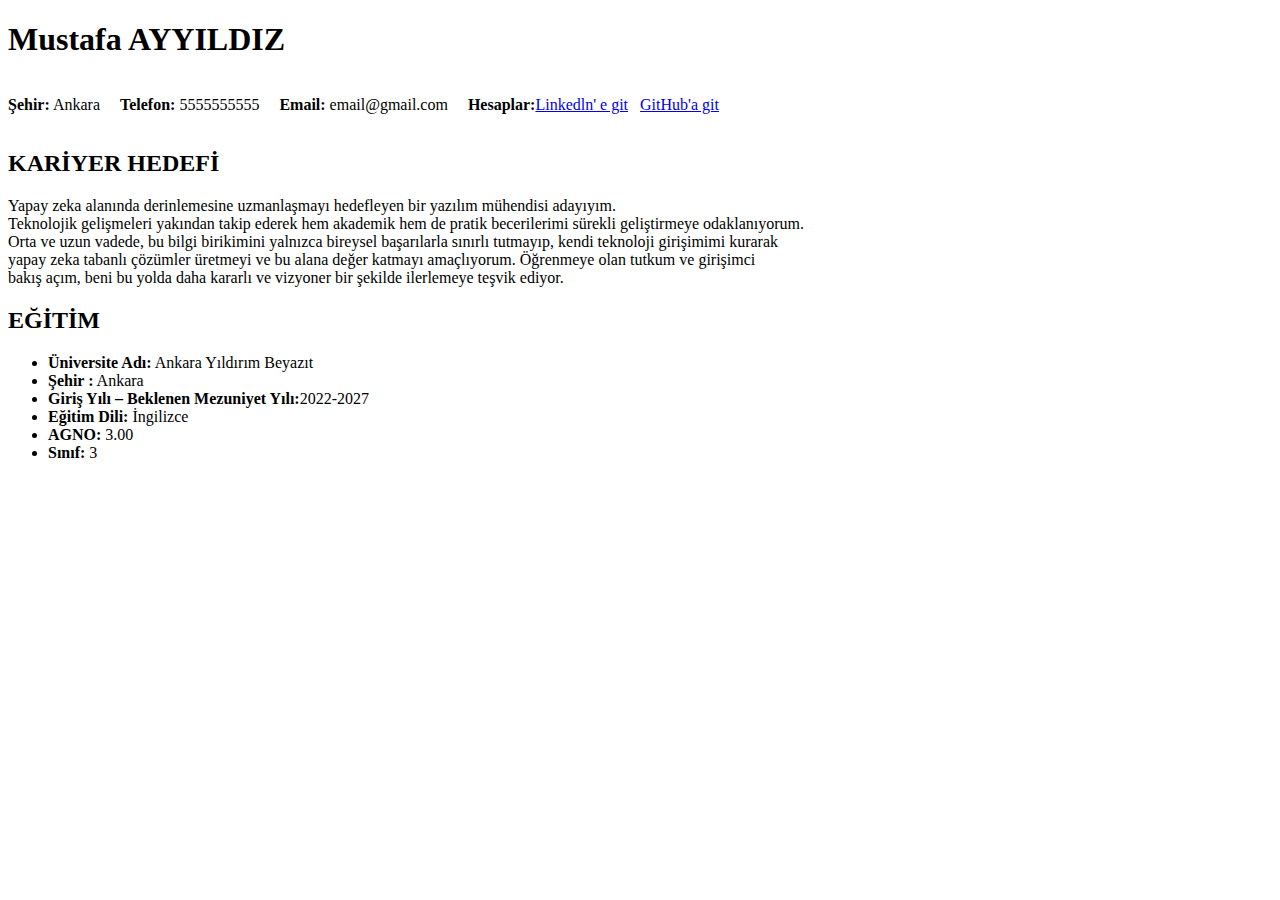
<file: Html_dosyaları/project3.html>
<!DOCTYPE html>
<html lang="tr">
  <head>
    <meta charset="UTF-8" />
    <meta name="viewport" content="width=device-width, initial-scale=1.0" />
    <title>CV</title>
    <meta name="description" content="Kendi öz geçmişimi yazacağım" />
  </head>
  <body>
    <header>
      <h1>Mustafa AYYILDIZ</h1>
    </header>
    <section>
      <div style="display: flex; gap: 20px">
        <!--Yan yana diziyor-->
        <p><b>Şehir:</b> Ankara</p>
        <p><b>Telefon:</b> 5555555555</p>
        <p><b>Email:</b> email@gmail.com</p>
        <p>
          <b>Hesaplar:</b
          ><a
            target="_blank"
            href="https://www.linkedin.com/in/mustafa-ayy%C4%B1ld%C4%B1z-bb9741275/"
            >Linkedln' e git</a
          >&nbsp;&nbsp;&nbsp;<a
            target="_blank"
            href="https://github.com/Mstfayldz"
            >GitHub'a git</a
          >
        </p>
      </div>
    </section>
    <section>
      <header>
        <h2>KARİYER HEDEFİ</h2>
      </header>
      <p>
        Yapay zeka alanında derinlemesine uzmanlaşmayı hedefleyen bir yazılım
        mühendisi adayıyım.<br \ />
        Teknolojik gelişmeleri yakından takip ederek hem akademik hem de pratik
        becerilerimi sürekli geliştirmeye odaklanıyorum.<br \ />
        Orta ve uzun vadede, bu bilgi birikimini yalnızca bireysel başarılarla
        sınırlı tutmayıp, kendi teknoloji girişimimi kurarak <br \ />
        yapay zeka tabanlı çözümler üretmeyi ve bu alana değer katmayı
        amaçlıyorum. Öğrenmeye olan tutkum ve girişimci <br \ />
        bakış açım, beni bu yolda daha kararlı ve vizyoner bir şekilde
        ilerlemeye teşvik ediyor.
      </p>
    </section>
    <section>
      <header>
        <h2>EĞİTİM</h2>
      </header>
      <ul>
        <li><b>Üniversite Adı:</b> Ankara Yıldırım Beyazıt</li>
        <li><b>Şehir :</b> Ankara</li>
        <li><b>Giriş Yılı – Beklenen Mezuniyet Yılı:</b>2022-2027</li>
        <li><b>Eğitim Dili:</b> İngilizce</li>
        <li><b>AGNO:</b> 3.00</li>
        <li><b>Sınıf:</b> 3</li>
      </ul>
    </section>
  </body>
</html>
</file>
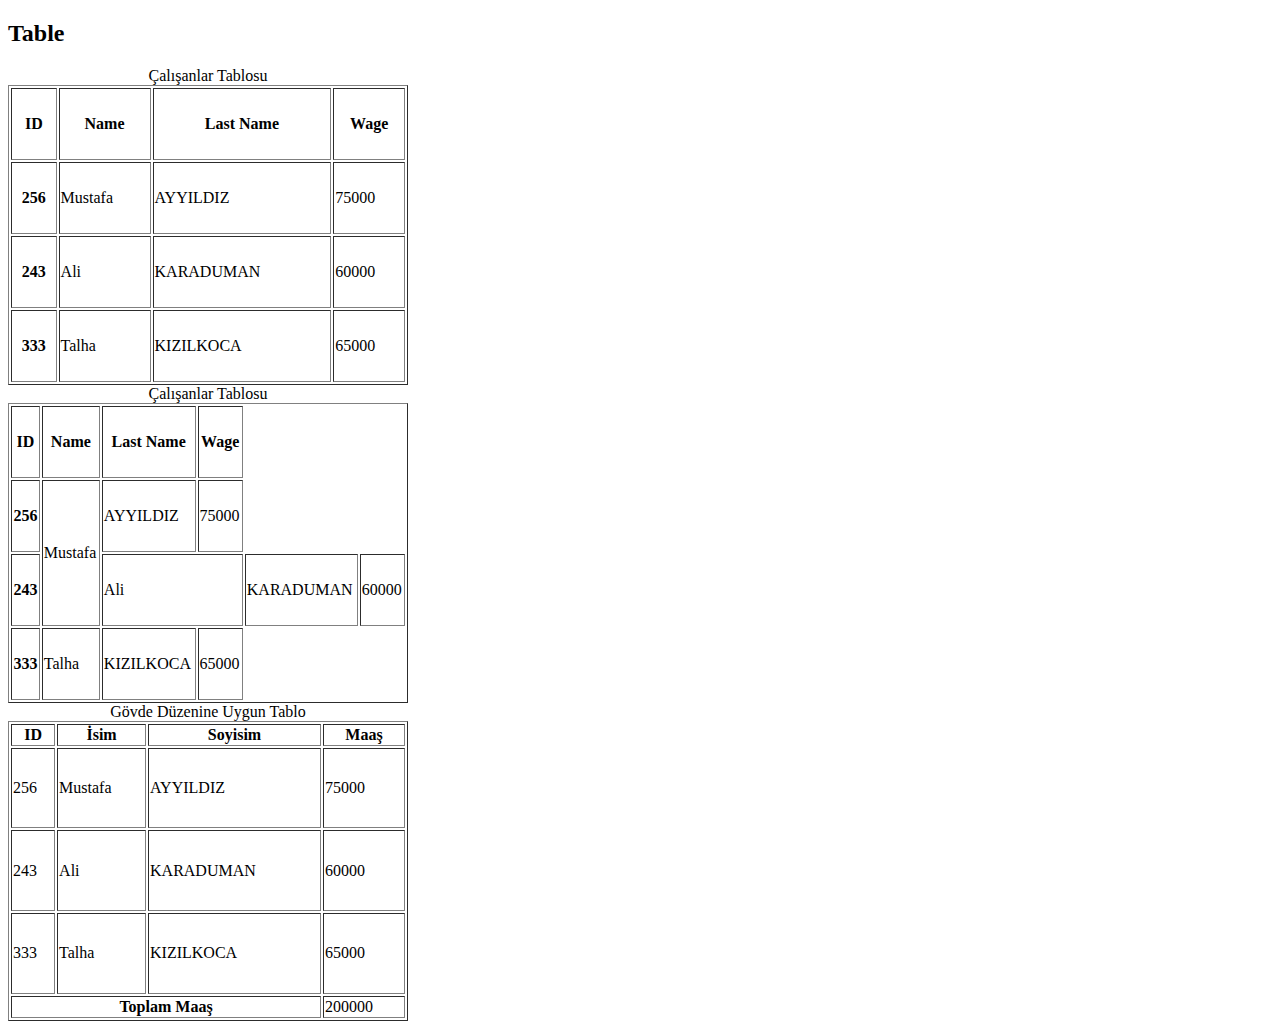
<file: Html_dosyaları/Tables.html>
<!DOCTYPE html>
<html lang="tr">
  <head>
    <meta charset="UTF-8" />
    <meta name="viewport" content="width=device-width, initial-scale=1.0" />
    <title>Tables</title>
  </head>
  <body>
    <h2>Table</h2>
    <!--<tr>==>table row  /// <td>==> table detail  /// <th>==> table head  border==> çerçeve-->
    <div>
      <table border="1" width="400" height="300">
        <caption>
          Çalışanlar Tablosu
        </caption>
        <tr>
          <th>ID</th>
          <th>Name</th>
          <th>Last Name</th>
          <th>Wage</th>
        </tr>
        <tr>
          <th>256</th>
          <td>Mustafa</td>
          <td>AYYILDIZ</td>
          <td>75000</td>
        </tr>
        <tr>
          <th>243</th>
          <td>Ali</td>
          <td>KARADUMAN</td>
          <td>60000</td>
        </tr>
        <tr>
          <th>333</th>
          <td>Talha</td>
          <td>KIZILKOCA</td>
          <td>65000</td>
        </tr>
      </table>
    </div>
    <div>
      <!--colspan ve rowspan ile satırları veya sütünları yayabiliyoruz-->
      <table border="1" width="400" height="300">
        <caption>
          Çalışanlar Tablosu
        </caption>
        <tr>
          <th>ID</th>
          <th>Name</th>
          <th>Last Name</th>
          <th>Wage</th>
        </tr>
        <tr>
          <th>256</th>
          <td rowspan="2">Mustafa</td>
          <td>AYYILDIZ</td>
          <td>75000</td>
        </tr>
        <tr>
          <th>243</th>
          <td colspan="2">Ali</td>
          <td>KARADUMAN</td>
          <td>60000</td>
        </tr>
        <tr>
          <th>333</th>
          <td>Talha</td>
          <td>KIZILKOCA</td>
          <td>65000</td>
        </tr>
      </table>
    </div>
    <div>
      <!--Tablo Gövdeleri-->
      <table border="1" width="400" height="300">
        <caption>
          Gövde Düzenine Uygun Tablo
        </caption>
        <thead>
          <tr>
            <th>ID</th>
            <th>İsim</th>
            <th>Soyisim</th>
            <th>Maaş</th>
          </tr>
        </thead>
        <tbody>
          <tr>
            <td>256</td>
            <td>Mustafa</td>
            <td>AYYILDIZ</td>
            <td>75000</td>
          </tr>
          <tr>
            <td>243</td>
            <td>Ali</td>
            <td>KARADUMAN</td>
            <td>60000</td>
          </tr>
          <tr>
            <td>333</td>
            <td>Talha</td>
            <td>KIZILKOCA</td>
            <td>65000</td>
          </tr>
        </tbody>
        <!-- <tfoot> kullanılabilir <footer> kullanılabilir-->
        <tfoot>
          <tr>
            <th colspan="3">Toplam Maaş</th>
            <td>200000</td>
          </tr>
        </tfoot>
      </table>
    </div>
  </body>
</html>
</file>
<file: CSS dersleri/styles.css>
p{
    background-color: aqua;
    color:blue;
}
</file>
<file: CSS dersleri/Seciciler.css>
/* * kullanmak çağırıldığı html sayfasındaki her şey için demek */
/* *{
    background-color: brown;
*
}*/
/* istediğim değerde değişiklik yapmak için:*/
h2,h4{
    background-color: blue;
}
/* Diyelim ki sadece bir paragrafı seçmemiz gerekiyor değişiklik yapmak için eğer öyle yapacaksak id kullanmamız lazım html dosyasında o paragrafa vereceğimiz id yi kullanmalıyız ve burda da # ile çağırırız*/
#p1{
    background-color: aquamarine;
}
/* bunu class ile de yapabilirz aynı mantıkta sadece classı çağırırken "." kullanrız*/
.p1{
    font-size: 20px;
}
/* komşu ve çocuk olayı vardır mesela div in içine paragraf yazarsan ve o paragrafı çağırmak istersen "div > p{" diyerek devam edebilirsin komşu içinse mesela h2 nin altında  olan p yi seçecem "h2 + p{" demek yeterli olur*/
h5 +p{
    background-color: orange;
}
/*aynı mantıkta tüm komşularını da seçebilirsin mesela " h5~ p{" h5 in bütün paragraf komşularını al demek*/
h6 ~ p{
    background-color: purple;
}
/* p:first-child{ veya p:last-child{ şeklinde seçip değişiklik yapabiliyoruz*/
/* p:first-child{
    font-weight: bold;
}
p:last-child{
    background-color: red;
} */
 /* listelerde nokta atışı değişiklikler yapılabilir */
            /* li:nth-child(3){
                background-color: red;
            } */


 /* listede tek çifte göre de değişiklik yapabiliriz*/
 li:nth-child(even){
    background-color: gray;
 }

 /* Butonun üzerine geldiğimde renk değişsin istiyorsam "hover*/

 button:hover{
    background-color: chartreuse;
 }

 /* bir şeye tıkladığımda rengi değişsin istiyorsam "focus*/
 input:focus{
    background-color: blue;
 } 

 /*bir şeyin başına veya sonuna bir şeyler ekleyebiliriz*/
 h1::before{
    content:"💯​";
 }
 h1::after{
    content:"💫";
 }
 /* p:not(.special){   ==> demek special classına sahip olmayan paragraflar demek
</file>
